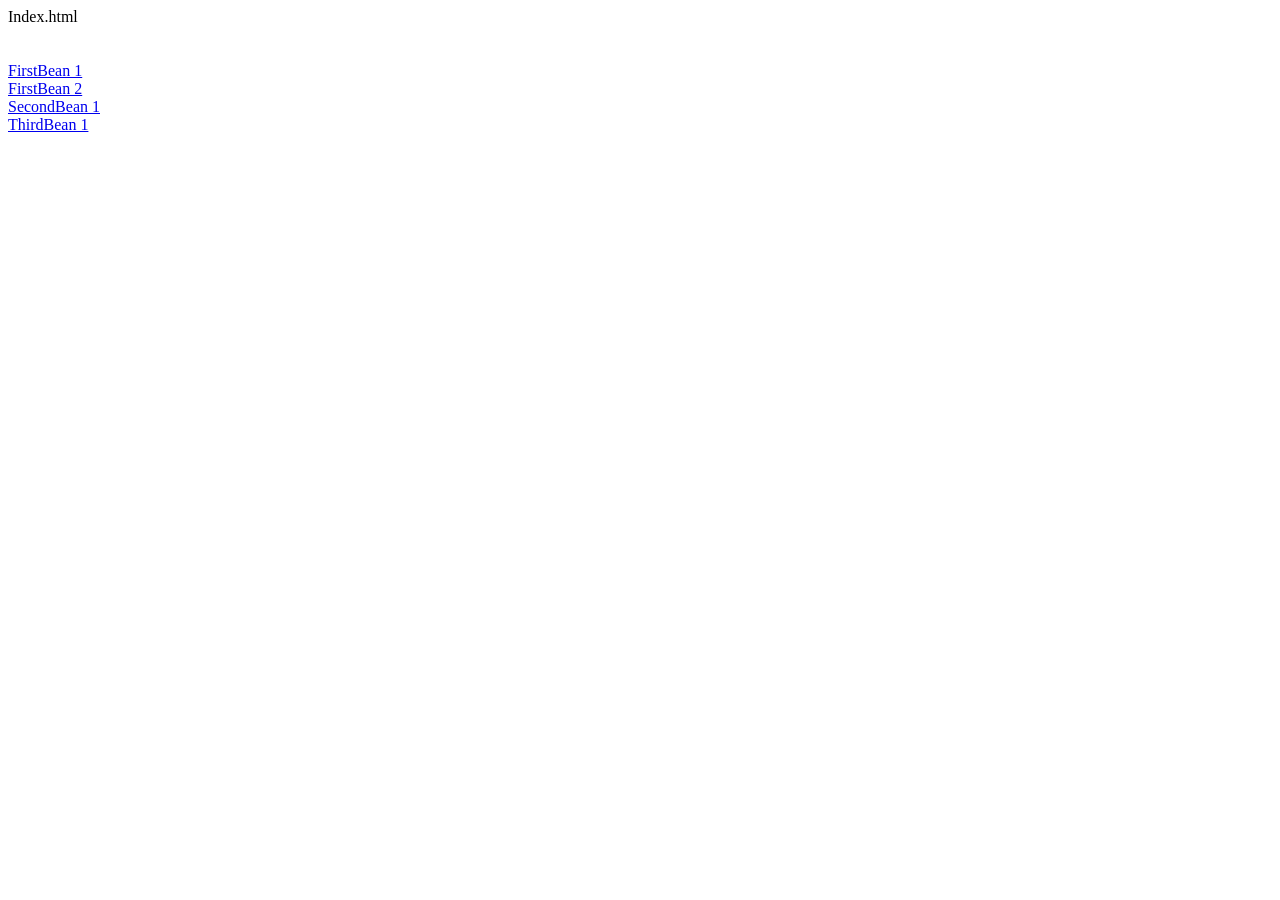
<file: module-4/M4_Code_Examples[1]/index.html>
<!DOCTYPE html>
<!--
 Professor Darrell Payne
 Bellevue University
-->
<html>
<head>
<meta charset="ISO-8859-1">
<title>Index.html</title>
</head>
<body>
        <div>Index.html</div><br /><br />
        
        <a href="FirstBean_01.jsp">FirstBean 1</a> <br />
        <a href="FirstBean_02.jsp">FirstBean 2</a> <br />
        <a href="SecondBean_01.jsp">SecondBean 1</a> <br />
        <a href="ThirdBean_01.jsp">ThirdBean 1</a> <br />
        
</body>
</html>
</file>
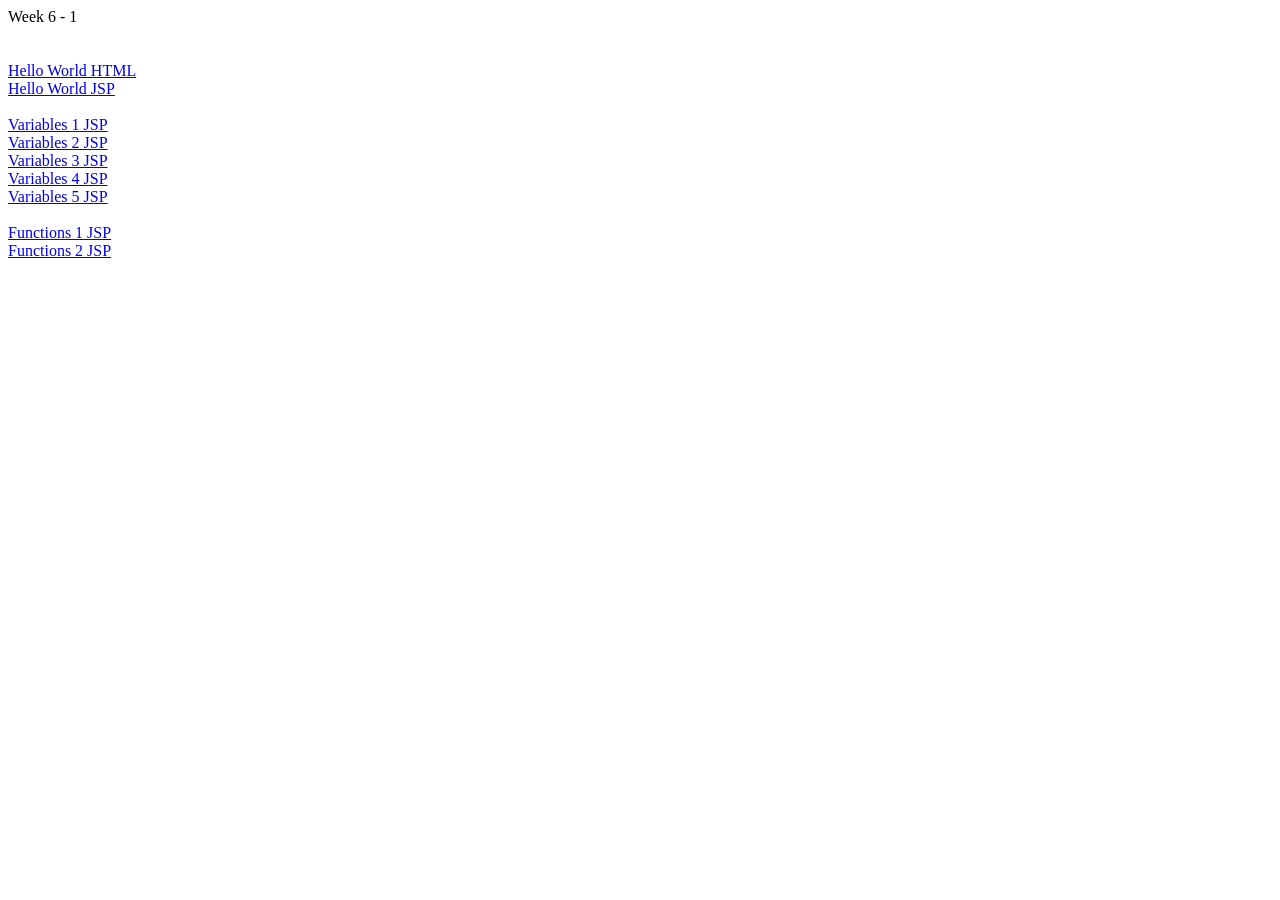
<file: module-2/class-examples/M2_Code_Examples/index.html>
<!DOCTYPE html>
<!--
 Professor Darrell Payne
 Bellevue University
-->
<html>
    <head>
        <title>Week 6 - 1</title>
        <meta charset="UTF-8">
        <meta name="viewport" content="width=device-width, initial-scale=1.0">
    </head>
    <body>
        <div>Week 6 - 1</div><br /><br />
        
        <a href="HelloWorld.html">Hello World HTML</a> <br />
        <a href="HelloWorld.jsp">Hello World JSP</a> <br /> <br />
        
        <a href="Variables_1.jsp">Variables 1 JSP</a> <br />
        <a href="Variables_2.jsp">Variables 2 JSP</a> <br />
        <a href="Variables_3.jsp">Variables 3 JSP</a> <br />
        <a href="Variables_4.jsp">Variables 4 JSP</a> <br />
        <a href="Variables_5.jsp">Variables 5 JSP</a> <br /><br />
        
        <a href="Functions_1.jsp">Functions 1 JSP</a> <br />
        <a href="Functions_2.jsp">Functions 2 JSP</a> <br />
    </body>
</html>
</file>
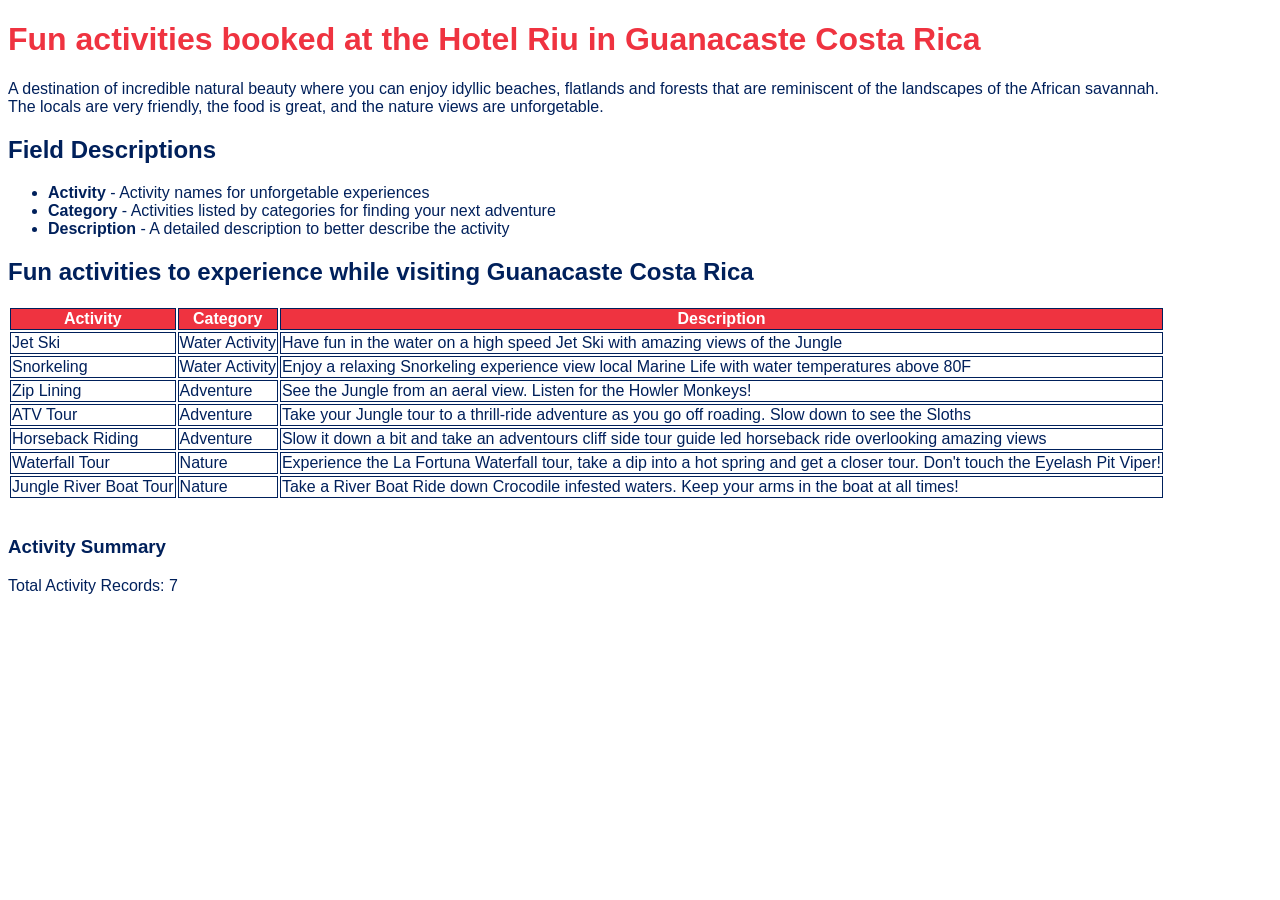
<file: module-2/morrow-mod2_2-csd430.html>
<!--
 Justin Morrow | Date: 06/13/26
 Professor: David Ostrowski
 
 Assignment: CSD-430 Module 2.2
 JSP Scriptlets - Create/Display at least 5 records with 3 fields for a Country I visited using Java Code, HTML, CSS

 Class Resources referenced:
 Functions_1.jsp, Functions_2.jsp, and Variables_1.jsp - Variables_5.jsp
 
 Online Resources:
 https://costaricaexperts.com/destinations/guanacaste/
 https://costaricaexperts.com/things-to-do-in-costa-rica/
-->

<!DOCTYPE html>

<!---
Use Scriptlets for holding Java code.
--->


<!---
All HTML tags will be outside of JavaScriptlets.
--->
<html>
    <head>
        <meta http-equiv="Content-Type" content="text/html; charset=UTF-8">
        <title>Our Family Costa Rican Trip in 2023 Highlights</title>
        <link rel="stylesheet" type="text/css" href="style.css">
    </head>

    <body>
        <h1>Fun activities booked at the Hotel Riu in Guanacaste Costa Rica</h1>
        <p>
            A destination of incredible natural beauty where you can enjoy idyllic beaches, flatlands and forests that are reminiscent of the landscapes of the African savannah.
			<br> The locals are very friendly, the food is great, and the nature views are unforgetable.
        </p>

		<!---
		Include other display items such as field and recode descriptions, title, and overall data description.
		--->
        <h2>Field Descriptions</h2>

		<!---
		The data will be grouped into topical categories.
		--->
        <ul>
            <li><strong>Activity</strong> - Activity names for unforgetable experiences</li>
            <li><strong>Category</strong> - Activities listed by categories for finding your next adventure</li>
            <li><strong>Description</strong> - A detailed description to better describe the activity</li>
        </ul>
		
        <h2>Fun activities to experience while visiting Guanacaste Costa Rica</h2>
		<!---
		Data will have a minimum of 5 records with three fields.
		--->
        <table>
            <tr>
                <th>Activity</th>
                <th>Category</th>
                <th>Description</th>
            </tr>
            <tr>
                <td>Jet Ski</td>
                <td>Water Activity</td>
                <td>Have fun in the water on a high speed Jet Ski with amazing views of the Jungle</td>
            </tr>
            <tr>
                <td>Snorkeling</td>
                <td>Water Activity</td>
                <td>Enjoy a relaxing Snorkeling experience view local Marine Life with water temperatures above 80F</td>
            </tr>
            <tr>
                <td>Zip Lining</td>
                <td>Adventure</td>
                <td>See the Jungle from an aeral view. Listen for the Howler Monkeys!</td>
            </tr>
            <tr>
                <td>ATV Tour</td>
                <td>Adventure</td>
                <td>Take your Jungle tour to a thrill-ride adventure as you go off roading. Slow down to see the Sloths</td>
            </tr>
            <tr>
                <td>Horseback Riding</td>
                <td>Adventure</td>
                <td>Slow it down a bit and take an adventours cliff side tour guide led horseback ride overlooking amazing views</td>
            </tr>
			<tr>
                <td>Waterfall Tour</td>
                <td>Nature</td>
                <td>Experience the La Fortuna Waterfall tour, take a dip into a hot spring and get a closer tour. Don't touch the Eyelash Pit Viper!</td>
            </tr>		
			<tr>
                <td>Jungle River Boat Tour</td>
                <td>Nature</td>
                <td>Take a River Boat Ride down Crocodile infested waters. Keep your arms in the boat at all times!</td>
            </tr>
        </table>
        <br>
        <h3>Activity Summary</h3>
        <p>Total Activity Records: 7</p>
    </body>
</html>
</file>
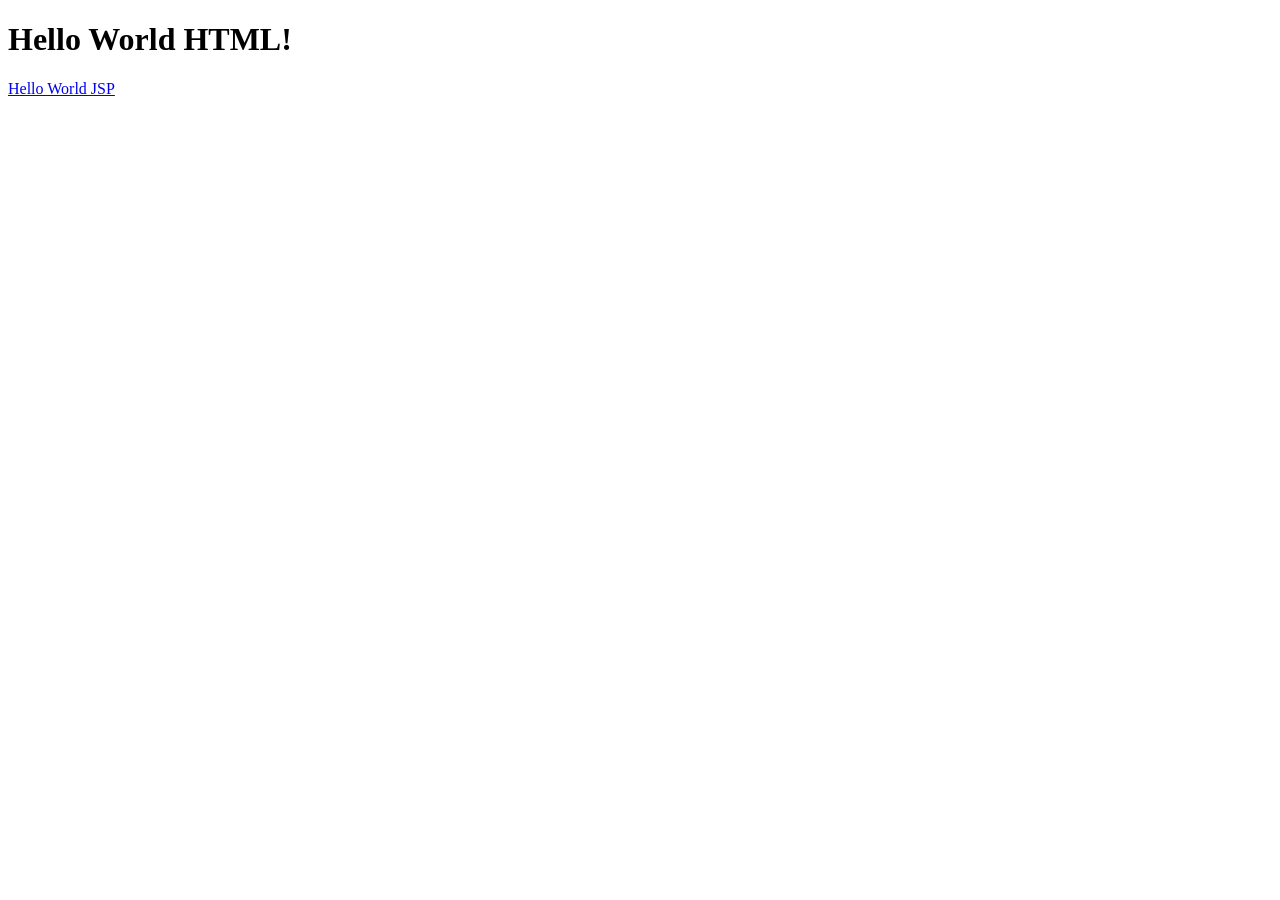
<file: module-2/class-examples/M2_Code_Examples/HelloWorld.html>
<!DOCTYPE html>
<!--
 Professor Darrell Payne
 Bellevue University
-->
<html>
    <head>
        <title>Hello World HTML</title>
        <meta charset="UTF-8">
        <meta name="viewport" content="width=device-width, initial-scale=1.0">
    </head>
    <body>
        <div>
            <h1>
                Hello World HTML!
            </h1>
        </div>
        
        <a href="HelloWorld.jsp">Hello World JSP</a>
    </body>
</html>
</file>
<file: module-2/style.css>
/*
 Justin Morrow | Date: 06/13/26
 Professor: David Ostrowski
 
 Assignment: CSD-430 Module 2.2
 CSS file used for morrow-mod2_2-csd430.jsp

 Online Resources for CSS:
 https://www.w3schools.com/css/default.asp
 https://www.w3schools.com/css/css_examples.asp
 https://www.geeksforgeeks.org/javascript/how-to-include-css-inside-a-javascript-file/
 https://www.flagcolorcodes.com/costa-rica
*/

body
{
    /*
    Colors used from Costa Rica Flag: Font Dark Blue (00205B), Background White (FFFFFF)
    */
    font-family: Arial, sans-serif;
    background-color: #FFFFFF;
    color: #00205B;
}

h1
{
    /*
    H1 Title Color Red
    */
    color: #EF3340;
}

h2
{
    /*
    H2 Title Color Blue
    */
    color: #00205B;
}

th
{
    /*
    Table Header Red, Cells background White, Header Border color Blue
    */
    background-color: #EF3340;
    color: #FFFFFF;
    border: 1px solid #00205B;
}

td
{
    /*
    Table Cell boarder and color Blue
    */
    border: 1px solid #00205B;
}
</file>
